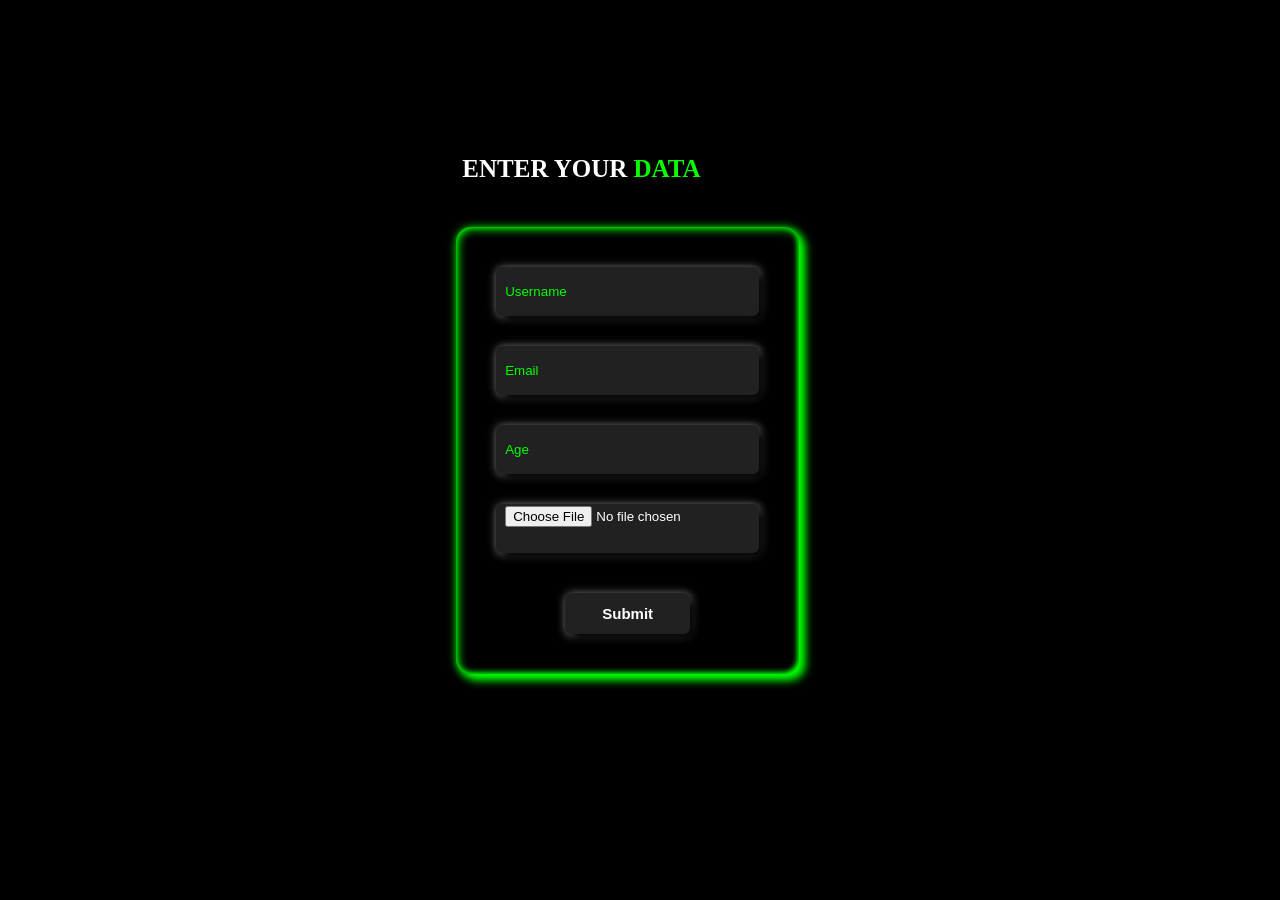
<file: index.html>
<!DOCTYPE html>
<html lang="en">
<head>
  <meta charset="UTF-8">
  <meta name="viewport" content="width=device-width, initial-scale=1.0">
  <title>Page 1</title>
  <link rel="stylesheet" href="style.css">
</head>
<body>
  <div class="fullbody">
    <div class="loader">
      <p>ENTER YOUR</p>
      <div class="words">
        <span class="word">DATA</span>
        <span class="word">INFORMATION</span>
        <span class="word">NAME</span>
        <span class="word">EMAIL</span>
        <span class="word">AGE</span>
      </div>
    </div>
    <div class="container">
      <div class="round">
        <form class="form">
        <div class="form_front">
          <input type="text" class="input" id="name" placeholder="Username">
          <div class="invalid1" id="invalidname"></div>
          <input type="email" class="input" id="email" placeholder="Email">
          <div class="invalid2" id="invalidemail"> </div>
          <input type="text" class="input" id="age" placeholder="Age">
          <div class="invalid3" id="invalidage"></div>
          <input type="file" accept="image/*" class="input" id="img">
          <div class="invalid4" id="invalidimg"></div>
          <button class="btn" id="submit">Submit</button>
        </div>
      </form>
      </div>
    </div>
  </div>
  <script src="script.js"></script>
</body>
</html>
</file>
<file: style.css>
* {
  margin: 0;
  padding: 0;
}
.fullbody {
  width: 100%;
  height: 100vh;
  display: flex;
  align-items: center;
  justify-content: center;
  background-color: black;
}
.loader {
  margin-top: -550px;
  font-weight: 900;
  font-size: 25px;
  -webkit-box-sizing: content-box;
  box-sizing: content-box;
  height: 40px;
  padding: 10px 10px;
  display: -webkit-box;
  display: -ms-flexbox;
  display: flex;
  border-radius: 8px;
}
.words {
  overflow: hidden;
  position: relative;
}
p {
  color: white;
}
.words::after {
  content: "";
  position: absolute;
  inset: 0;
  background: linear-gradient(var(--bg-color) 10%,
      transparent 30%,
      transparent 70%,
      var(--bg-color) 90%);
  z-index: 20;
}
#invalidname {
  color: red;
  margin-left: -100px;
}
#invalidemail {
  color: red;
  margin-left: -100px;
}
#invalidage {
  color: red;
  margin-left: -100px;

}
.word {
  display: block;
  height: 100%;
  padding-left: 6px;
  color: rgb(9, 255, 0);
  animation: spin_4991 4s infinite;
}
@keyframes spin_4991 {
  10% {
    -webkit-transform: translateY(-102%);
    transform: translateY(-102%);
  }
  25% {
    -webkit-transform: translateY(-100%);
    transform: translateY(-100%);
  }
  35% {
    -webkit-transform: translateY(-202%);
    transform: translateY(-202%);
  }
  50% {
    -webkit-transform: translateY(-200%);
    transform: translateY(-200%);
  }
  60% {
    -webkit-transform: translateY(-302%);
    transform: translateY(-302%);
  }
  75% {
    -webkit-transform: translateY(-300%);
    transform: translateY(-300%);
  }
  85% {
    -webkit-transform: translateY(-402%);
    transform: translateY(-402%);
  }
  100% {
    -webkit-transform: translateY(-400%);
    transform: translateY(-400%);
  }
}
.container {
  display: flex;
  justify-content: center;
  align-items: center;
}
.form {
  margin-left: -400px;
  display: flex;
  justify-content: center;
  align-items: center;
  transform-style: preserve-3d;
  transition: all 1s ease;
}
.form .form_front {
  display: flex;
  flex-direction: column;
  justify-content: center;
  align-items: center;
  gap: 15px;
  position: absolute;
  backface-visibility: hidden;
  padding: 40px;
  border-radius: 15px;
  box-shadow: 6px 6px 10px rgb(0, 255, 0),
    1px 1px 10px rgb(9, 255, 0),
    inset 2px 2px 10px rgb(0, 255, 0),
    inset -1px -1px 5px rgb(0, 255, 13);
  transition: .5s;
}
.form .form_back {
  display: flex;
  flex-direction: column;
  justify-content: center;
  align-items: center;
  gap: 20px;
  position: absolute;
  backface-visibility: hidden;
  transform: rotateY(-180deg);
  padding: 65px 45px;
  border-radius: 15px;
  box-shadow: inset 2px 2px 10px rgba(0, 0, 0, 1),
    inset -1px -1px 5px rgb(30, 255, 0);
}
.form_details {
  font-size: 25px;
  font-weight: 600;
  padding-bottom: 10px;
  color: green;
}
.input {
  width: 245px;
  min-height: 45px;
  color: white;
  outline: none;
  transition: 0.35s;
  padding: 0px 7px;
  background-color: #212121;
  border-radius: 6px;
  border: 2px solid #212121;
  box-shadow: 6px 6px 10px rgba(0, 0, 0, 1),
    1px 1px 10px rgba(255, 255, 255, 0.6);
}
.input::placeholder {
  color: rgb(0, 255, 0);
}
.input:focus.input::placeholder {
  transition: .5s;
  opacity: 0;
}
.input:hover {
  transform: scale(1.05);
  box-shadow: 6px 6px 10px rgba(0, 0, 0, 1),
    1px 1px 10px rgb(9, 255, 0),
    inset 2px 2px 10px rgba(0, 0, 0, 1),
    inset -1px -1px 5px rgb(0, 255, 0);
}
.input:focus {
  transform: scale(1.05);
  box-shadow: 6px 6px 10px rgba(0, 0, 0, 1),
    1px 1px 10px rgb(9, 255, 0),
    inset 2px 2px 10px rgba(0, 0, 0, 1),
    inset -1px -1px 5px rgb(0, 255, 0);
}
.btn {
  padding: 10px 35px;
  cursor: pointer;
  background-color: #212121;
  border-radius: 6px;
  border: 2px solid #212121;
  box-shadow: 6px 6px 10px rgba(0, 0, 0, 1),
    1px 1px 10px rgba(255, 255, 255, 0.6);
  color: #fff;
  font-size: 15px;
  font-weight: bold;
  transition: 0.35s;
  margin-top: 10px;
}
.btn:hover {
  transform: scale(1.05);
  box-shadow: 6px 6px 10px rgba(0, 0, 0, 1),
    1px 1px 10px rgb(9, 255, 0),
    inset 2px 2px 10px rgba(0, 0, 0, 1),
    inset -1px -1px 5px rgba(0, 255, 13, 0.6);
  color: rgb(0, 255, 0);
}
.btn:focus {
  transform: scale(1.05);
  box-shadow: 6px 6px 10px rgba(0, 0, 0, 1),
    1px 1px 10px rgba(255, 255, 255, 0.6),
    inset 2px 2px 10px rgba(0, 0, 0, 1),
    inset -1px -1px 5px rgba(255, 255, 255, 0.6);
}
.form .switch {
  font-size: 13px;
  color: white;
}
.form .switch .signup_tog {
  font-weight: 700;
  cursor: pointer;
  text-decoration: underline;
}
.container #signup_toggle {
  display: none;
}
.container #signup_toggle:checked+.form {
  transform: rotateY(-180deg);
}
@media(max-width:416px){
  .loader{
    width: 100%;
    p{
      font-size: 20px;
    }
    .words{
      font-size: 20px;
    }
  }
  .form_front{
    width: 200px;
    margin-left: 80px;
    input{
      width: 200px;
    }
  }
}
</file>
